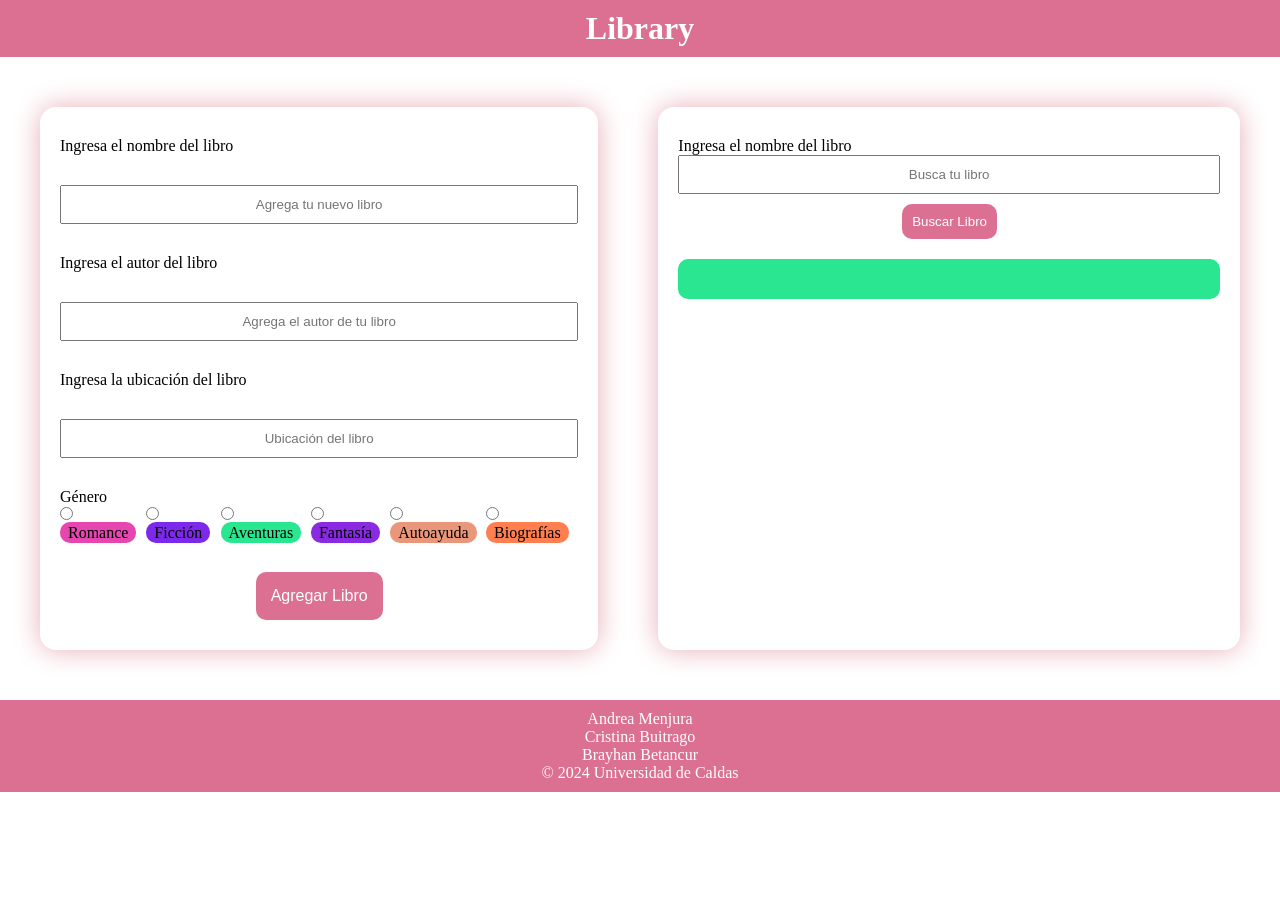
<file: home.html>
<!DOCTYPE html>
<html lang="es">
<head>
    <meta charset="UTF-8">
    <meta name="viewport" content="width=device-width, initial-scale=1.0">
    <title>Document</title>
    <link rel="stylesheet" href="./style/home.css">
</head>
<body>
	<head>
		<h1>Library</h1>
	</head>

	<main>
		<form action="" id="add-book-form">
			<section class="registrar-tarea">
				<label for="title">Ingresa el nombre del libro</label>
				<input id="title" class="texto-tarea" type="text" placeholder="Agrega tu nuevo libro">
				<label for="author">Ingresa el autor del libro</label>
				<input id="author" class="texto-tarea" type="text" placeholder="Agrega el autor de tu libro">
				<label for="aisle">Ingresa la ubicación del libro</label>
				<input id="aisle" class="texto-tarea" type="text" placeholder="Ubicación del libro">
	
				<div class="dificultad">
					<p>Género</p>
	
					<div class="opciones">
						<div>
							<input type="radio" name="dificultad" id="romantica" value="Romance" ><span class="romantica">Romance</span>
						</div>
						<div>
							<input type="radio" name="dificultad" id="ficcion" value="Ficción" ><span class="ficcion">Ficción</span>
						</div>
						<div>
							<input type="radio" name="dificultad" id="aventuras" value="Aventuras" ><span class="aventuras">Aventuras</span>
						</div>
						<div>
							<input type="radio" name="dificultad" id="fantasia" value="Fantasía" ><span class="fantasia">Fantasía</span>
						</div>
						<div>
							<input type="radio" name="dificultad" id="autoayuda" value="Autoayuda" ><span class="autoayuda">Autoayuda</span>
						</div>
						<div>
							<input type="radio" name="dificultad" id="biografias" value="Biografías" ><span class="biografias">Biografías</span>
						</div>
					</div>
				</div>
	
				<button id="btn-agregar" class="agregar-tarea" type="submit">Agregar Libro</button>
			</section>
		</form>

		<section class="conenedor-tareas">
			<label for="">Ingresa el nombre del libro</label>
            <input id="search-title" class="texto-tarea" type="text" placeholder="Busca tu libro">
		
			<button id="search-button" class="button-add" >Buscar Libro</button>

			<div id="book-container" class="book-container" ></div>

		</section>


	</main>


    
	<footer>
		<p>Andrea Menjura</p>
        <p>Cristina Buitrago</p>
        <p>Brayhan Betancur</p>
        <p> &copy; 2024  Universidad de Caldas</p>
	</footer>

	<script src="./js/app.js"></script>
</body>
</html>
</file>
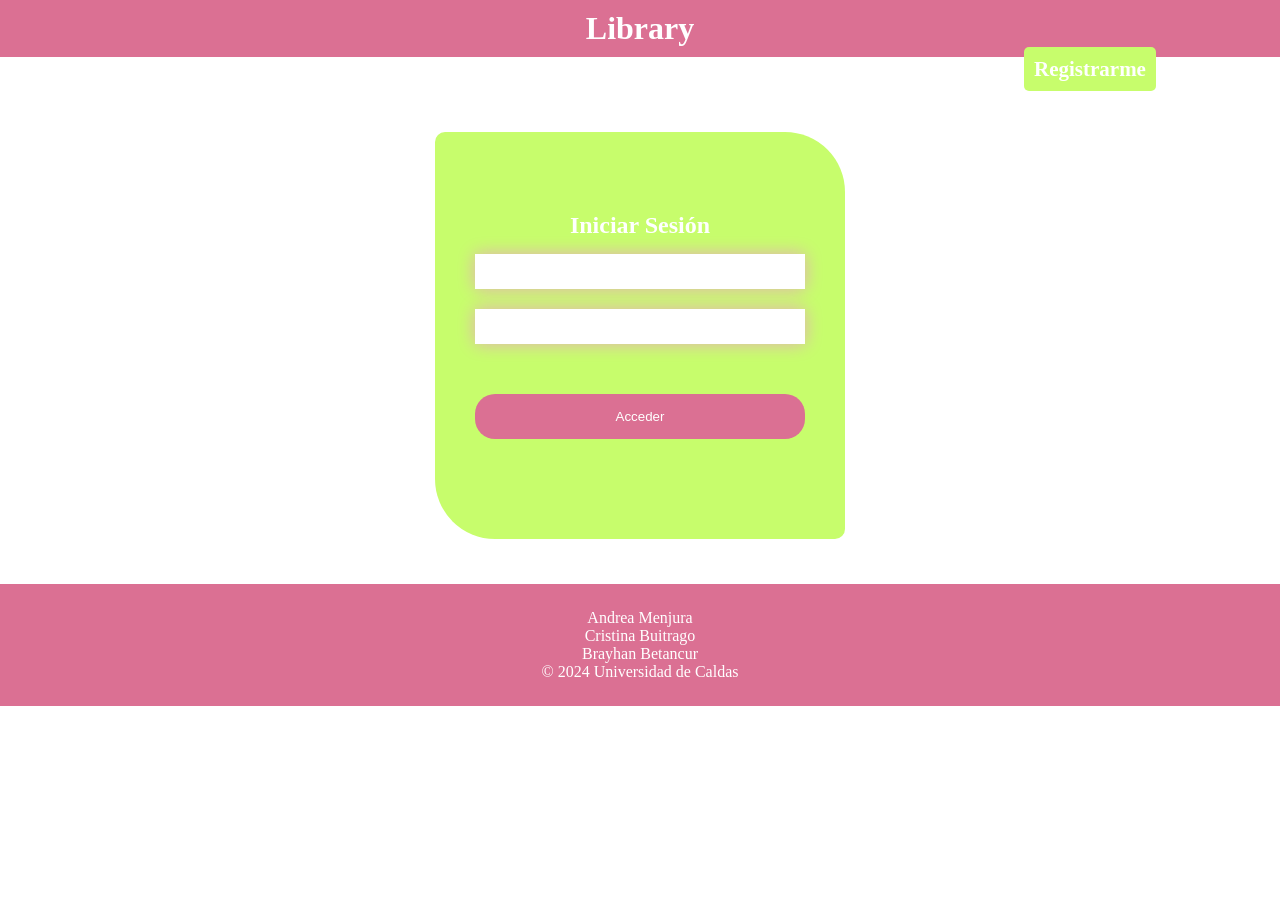
<file: login.html>
<!DOCTYPE html>
<html lang="en">
<head>
    <meta charset="UTF-8">
    <meta name="viewport" content="width=device-width, initial-scale=1.0">
    <link rel="stylesheet" href="./style/style.css">
    <title>Document</title>
</head>
<body>
    <header>
		<h1>Library</h1>
	</header>

    <a class="registro" href="./registro.html">Registrarme</a>

    

    <section>
       <div class="container">
            <div class="container-login" >
                <h2 class="title-login" >Iniciar Sesión</h2>

                <input id="user" type="Usuary">
                <input id="password" type="Password">

                <div id="bad-credentials" class="bad-credentials"></div>

                <button id="acceder">Acceder</button>
    
            </div>
       </div>
    </section>

    <footer>
        <p>Andrea Menjura</p>
        <p>Cristina Buitrago</p>
        <p>Brayhan Betancur</p>
        <p> &copy; 2024  Universidad de Caldas</p>
    </footer>
    
    <script src="js/usuarios.js"></script>
</body>
</html>
</file>
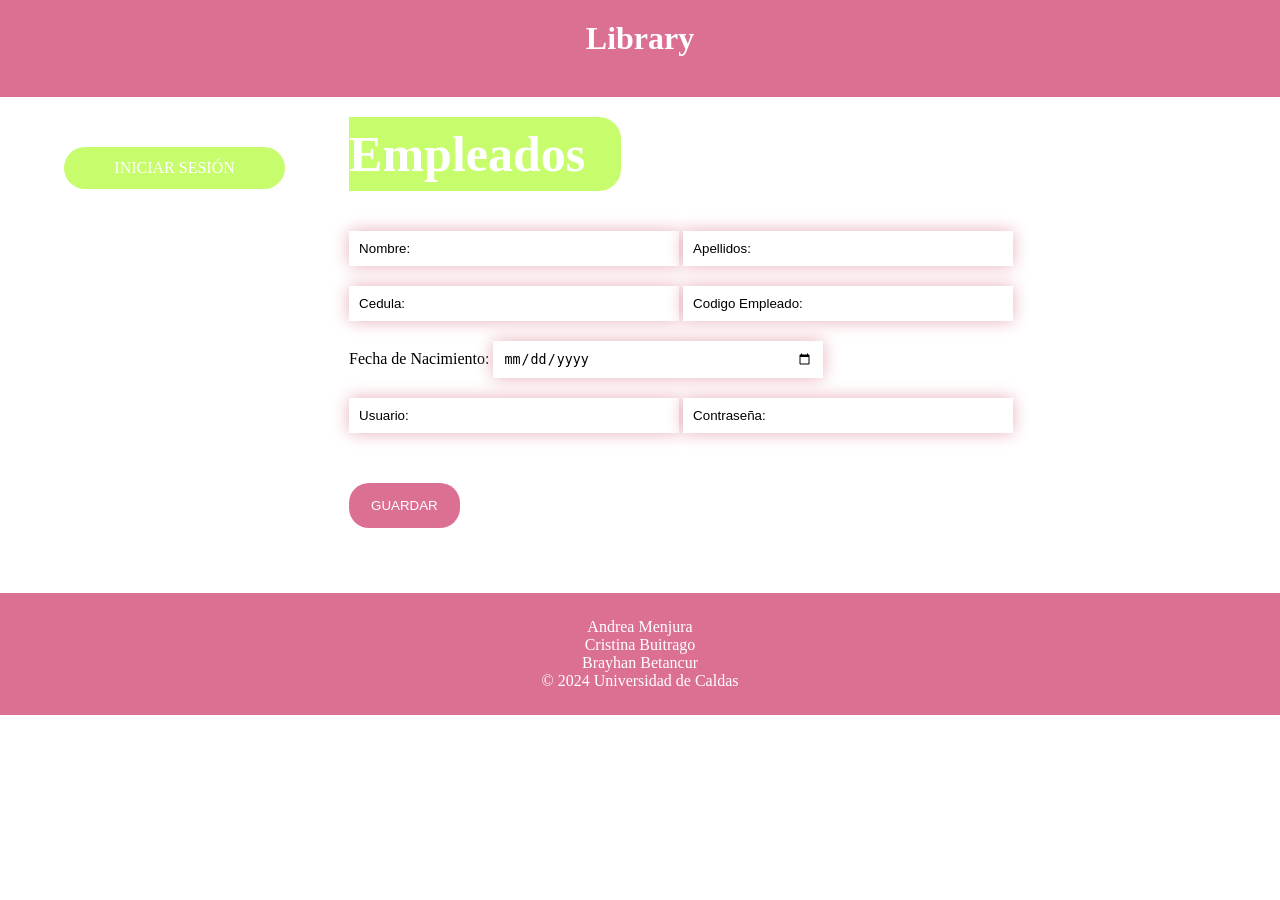
<file: registro.html>
<!DOCTYPE html>
<html lang="es">
<head>
    <meta charset="UTF-8">
    <meta name="viewport" content="width=device-width, initial-scale=1.0">
    <link rel="stylesheet" href="./style/style.css">
    <title>Registro</title>
</head>
<body>

    <header class="banner" id="banner">

    <h1 class="title">Library</h1>

    </header>
    

    <main class="main" >
        <div class="container" >
            <a class="enlace" href="./login.html">INICIAR SESIÓN</a>
        </div>
    
        <form class="formulario" id="formularioRegistro">

            <h2 class="empleado" >Empleados</h2>
            <div>
                <input type="text" placeholder="Nombre:" id="nombre" onblur="ValidateName()">
                <input type="text" placeholder="Apellidos:" id="apellido" onblur="ValidateLastname()">
            </div>
            <div>
                <input type="text" placeholder="Cedula:" id="cedula" onblur="ValidateDocument()">
                <input type="text" placeholder="Codigo Empleado:" id="codigoEmpleado" onblur="ValidateCode()">
            </div>
            <div>
                <label for="codigo-empleado">Fecha de Nacimiento:</label>
                <input type="date" id="fecha-nacimiento" onblur="">
            </div>
            <div>
                <input type="text" placeholder="Usuario:" id="usuario" onblur="ValidateUsuary()">
                <input type="text" placeholder="Contraseña:" id="contraseña" onblur="ValidatePassword()">
            </div>

            <div id="ya-existe" class="ya-existe"></div>

            <button id="botonGuardar" >GUARDAR</button>
        </form>


    </main>


    <footer>
        <p>Andrea Menjura</p>
        <p>Cristina Buitrago</p>
        <p>Brayhan Betancur</p>
        <p> &copy; 2024  Universidad de Caldas</p>
    </footer>

    <script src="js/registro.js"></script>
    <script src="js/validaciones.js"></script>
</body>
</html>
</file>
<file: style/home.css>
* {
	margin: 0;
	padding: 0;
	box-sizing: border-box;
}

h1,
footer {
	background-color: palevioletred;
	color: white;
	text-align: center;
	padding: 10px 0;
}

main {
	margin: 50px 40px;
	display: flex;
	gap: 60px;
}

.registrar-tarea {
	display: flex;
	flex-direction: column;
	gap: 30px;
}
 
.registrar-tarea,
.conenedor-tareas {
	flex-basis: 50%;
	border-radius: 16px;
	box-shadow: 0px 0px 28px rgb(231 174 184);
	padding: 30px 20px;
}

.texto-tarea {
	width: 100%;
	padding: 10px;
	text-align: center;
}

.registrar-tarea input[type=text].error {
	border: 5px solid #D32F2F;
	color: red;
}

.opciones {
	display: flex;
	justify-content: space-between;
}

.opciones span {
	border-radius: 10px;
    padding: 2px 8px;
}

.romantica {
	background-color: #e646b0;
}
.ficcion {
	background-color: #7d29eb;
}
.aventuras {
	background-color: #2ae691;
}

.fantasia{
	background-color: blueviolet;
}

.autoayuda{
	background-color:darksalmon;
}

.biografias{
	background-color: coral;
}

.agregar-tarea {
	margin: 0 auto;
	background-color: palevioletred;
	color: white;
	border: none;
	padding: 15px;
	border-radius: 10px;
	font-size: 16px;
}

.lista-tareas {
	display: flex;
	flex-direction: column;
	gap: 30px;
	list-style: none;
}

.tarea {
	padding: 18px 0;
    text-align: center;
    border-radius: 30px;
}

.tarea a {
	text-decoration: none;
	color: black;
}

.conenedor-tareas li:hover {
	text-decoration: line-through;
	cursor: pointer;
}

.button-add{
	background-color: palevioletred;
	color: white;
	padding: 10px;
	margin-top: 10px;
	border-radius: 10px;
	border: none;
	margin-left: calc(50% - 47px);
}

.book-container{
	background-color: #2ae691;
	text-align: center;
	border-radius: 10px;
	margin-top: 20px;
	padding: 20px;
}
</file>
<file: style/style.css>
* {
	margin: 0;
	padding: 0;
	box-sizing: border-box;
}

h1,
footer {
	background-color: palevioletred;
	color: white;
	text-align: center;
	padding: 10px 0;
}

h2{
    margin-bottom: 15px;
}

.error{
    background-color: #e0aeae;
    border: 2px solid #cb3636;
}


.registro{
    text-decoration: none;
    background-color: #c7fd6c;
    font-weight: bold;
    font-size: 21px;
    color: white;
    padding: 10px;
    border-radius: 5px;
    margin-left: 80%;
}

.title{
    color: white;
    padding-top: 20px;
    padding-bottom: 40px;
    text-align: center;
}


.container{
    display: flex; 
    flex-direction: column;
    align-items: center;
    gap: 8px;
    flex-basis: 30%;
    margin-top: 50px;
    
}

.container-login{
    display: flex;
    flex-direction: column;
    text-align: center;
    color: white;
    background-color: #c7fd6c;
    padding: 80px 40px;
    border-radius: 10px 60px;
}

.formulario {
    flex-basis: 80%;
}

.enlace{
    background-color: #c7fd6c;
    padding: 12px 50px;
    border-radius: 27px;
    color: white;
    text-decoration: none;
    

}

.empleado{
    text-align: center;
    display: inline-block;
    border-radius: 0px 22px 22px 0;
    padding: 8px 36px 8px 0;
    color: white;
    font-size: 50px;
    background-color: #c7fd6c;
    margin-bottom: 40px;
    margin-top: 20px;

}

.enlace-fin{
    color: red;
    text-decoration: none;
    margin-left: 90px;
    margin-bottom: 20px;
}


footer{
    background-color: palevioletred;
    color: white;
    text-align: center;
    padding: 25px;
    overflow: hidden;
    margin-top: 45px;
}

button{
	background: palevioletred;
    color: white;
    border: none;
    padding: 15px 22px;
    border-radius: 20px;
    margin-top: 30px;
    margin-bottom: 20px;
}

.edición-boton{
    border-radius: 4px;
    border: none;
    border-bottom: 1px solid black;
    outline: none;
    background-color: transparent;
}

.parrafo{
    margin-bottom: 37px;
}

a:hover { 
    color: white; }

.nit{
    margin-bottom: 40px;
}


.direccion{
    margin-bottom: 40px;
}

.fundacion{
    margin-top: 40px;
}

.razon-formulario{
    display: block;
    padding: 10px;
    margin-bottom: 20px;
}

input{
    padding: 10px;
    margin-bottom: 20px;
    width: 330px;
	border: none;
    box-shadow: 0px 0px 17px rgb(231 174 184);
}

input::placeholder{
    color: black;
}

.error{
    background-color: #e0aeae;
    border: 2px solid #cb3636;
}

.razon-social{
   display: block;
}

main{
    display: flex;
}

.bad-credentials,
.ya-existe {
    color: red;
}
</file>
